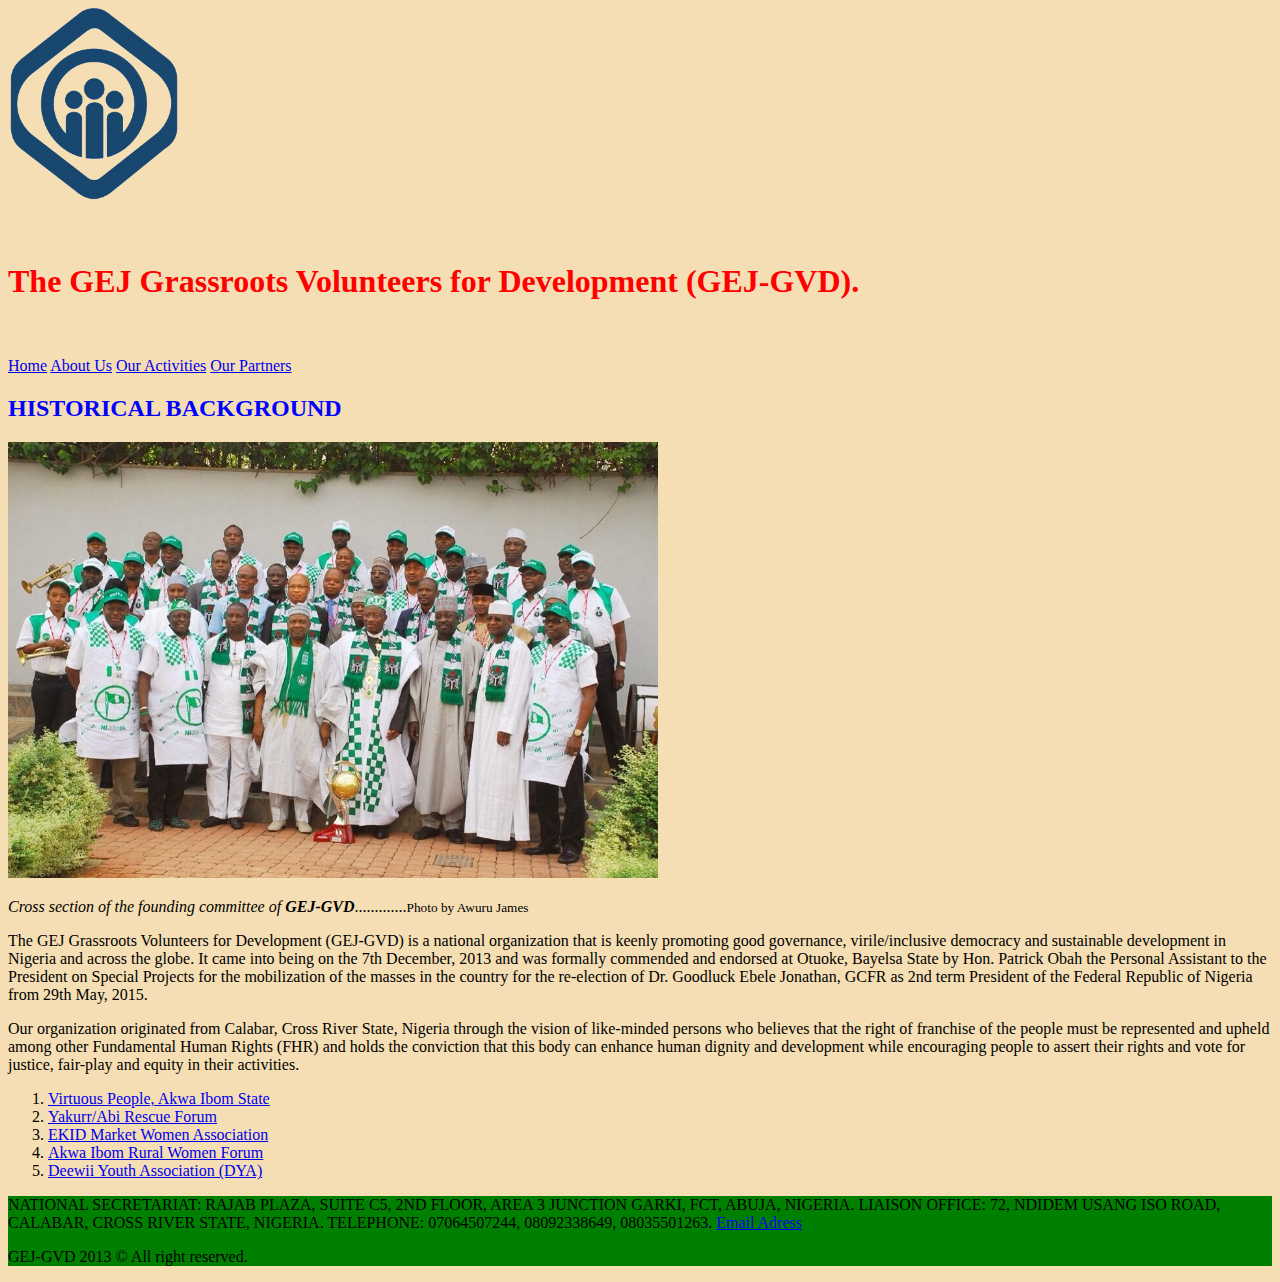
<file: index.html>
<!DOCTYPE html>
<html lang="en">
<head>
    <meta charset="UTF-8">
    <meta name="Author" content="GEJ-GVD">
    <meta name="Description" content="GEJ-GVD">
    <meta name="Viewport" content="Politics, Good governance, Human rights,">
    <meta name="viewport" content="width=device-width, initial-scale=1.0">
    <title>GEJ-GVD</title>
    <link rel="stylesheet" href="style.css">
</head>
<body>
    <header>
        <img width="170" src="images/Logo2.png" alt="">
        <h1><br>
            The GEJ Grassroots Volunteers for Development (GEJ-GVD). 
        </h1><br><br>
        <nav>
            <a href="index.html">Home</a>
            <a href="about.html">About Us</a>
            <a href="activities.html">Our Activities</a>
            <a href="partnership.html">Our Partners</a>
        </nav>
    </header>
    <section>
        <h2>
           HISTORICAL BACKGROUND 
        </h2>
        <img width="650" src="images/Commitee mem..jpg" alt="">
        <p>
            <i>Cross section of the founding committee of <b>GEJ-GVD</b></i>.............<small>Photo by Awuru James</small>
        </p>
        <p>
           The GEJ Grassroots Volunteers for Development (GEJ-GVD) is a national organization that is keenly promoting good governance, virile/inclusive democracy and sustainable development in Nigeria and across the globe. It came into being on the 7th December, 2013 and was formally commended and endorsed at Otuoke, Bayelsa State by Hon. Patrick Obah the Personal Assistant to the President on Special Projects for the mobilization of the masses in the country for the re-election of Dr. Goodluck Ebele Jonathan, GCFR as 2nd term President of the Federal Republic of Nigeria from 29th May, 2015.
        </p>

        <p>
           Our organization originated from Calabar, Cross River State, Nigeria through the vision of like-minded persons who believes that the right of franchise of the people must be represented and upheld among other Fundamental Human Rights (FHR) and holds the conviction that this body can enhance human dignity and development while encouraging people to assert their rights and vote for justice, fair-play and equity in their activities.
        </p>
             

    </section>


    <section>
        <nav>
            <ol><li><a href="#">Virtuous People, Akwa Ibom State</</li>
                <li><a href="#">Yakurr/Abi Rescue Forum</a></li>
                <li><a href="#">EKID Market Women Association</a></li>
                <li><a href="#">Akwa Ibom Rural Women Forum</a></li>
                <li><a href="#">Deewii Youth Association (DYA)</a></li>
            </ol>
        </nav>
    </section>

    

    <footer>
        <p>
          NATIONAL SECRETARIAT: RAJAB PLAZA, SUITE C5, 2ND FLOOR, AREA 3 JUNCTION GARKI, FCT, ABUJA, NIGERIA.
          LIAISON OFFICE: 72, NDIDEM USANG ISO ROAD, CALABAR, CROSS RIVER STATE, NIGERIA.
          TELEPHONE: 07064507244, 08092338649, 08035501263.
          <a href="mondayjamesawuru10@gmail.com"target="mondayjamesawuru10@gmail.com">Email Adress</a>
        </p>
        <P>
            GEJ-GVD 2013 &copy; All right reserved.
        </P>

    </footer>
</body>
</html>
</file>
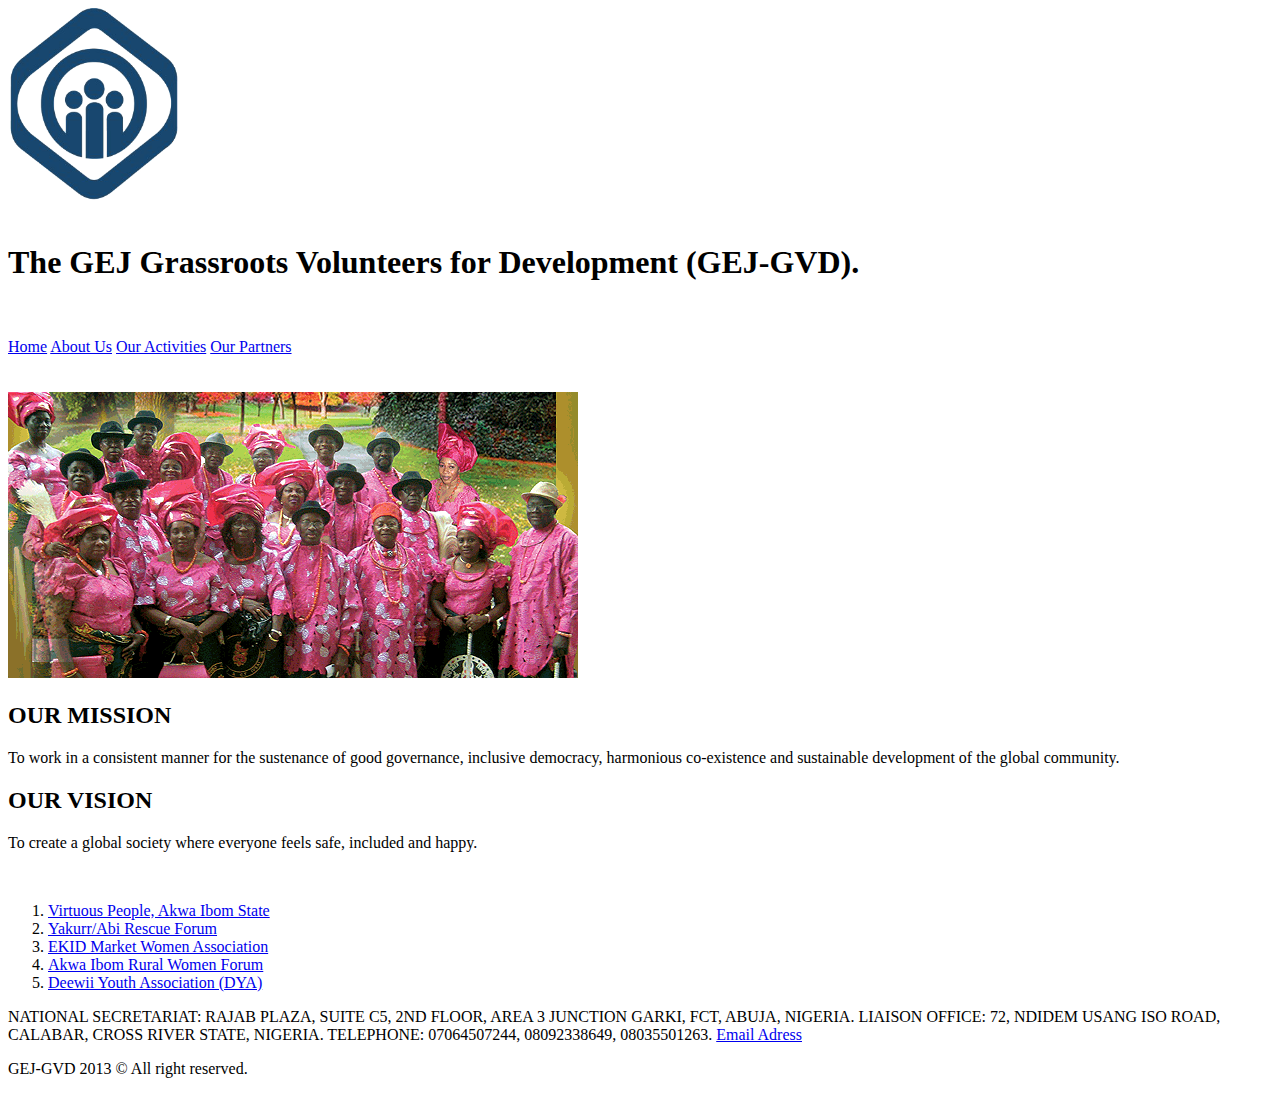
<file: About.html>
<!DOCTYPE html>
<html lang="en">
<head>
    <meta charset="UTF-8">
    <meta name "Author" content="GEJ-GVD">
    <meta name "Description" content="GEJ-GVD">
    <meta name "Viewport" content="Politics, Good governance, Human Righ">
    <meta name="viewport" content="width=device-width, initial-scale=1.0">
    <title>GEJ-GVD</title>
</head>
<body>
    <header>
        <img width="170" src="images/Logo2.png" alt=""><br><br>
        <h1>
            The GEJ Grassroots Volunteers for Development (GEJ-GVD). 
        </h1><br><br>
        <nav>
            <a href="index.html" target="_blank">Home</a>
            <a href="about.html" target="_blank">About Us</a>
            <a href="activities.html" target="_blank">Our Activities</a>
            <a href="partnership.html" target="_blank">Our Partners</a>
        </nav><br><br>
    </header>
    <section>
        
        <img src="images/People bayelsa.jpg" alt=" A cross section of the GEJ-GVD ELDERS">
              

        <h2>
            OUR MISSION
        </h2>
        <p>
           To work in a consistent manner for the sustenance of good governance, inclusive democracy, harmonious co-existence and sustainable development of the global community. 

        <H2>
           OUR VISION
        </H2>
        <P>
            To create a global society where everyone feels safe, included and happy.
        </P>
        <br>
        </section>

        <section>
            <nav>
                <ol><li><a href="#">Virtuous People, Akwa Ibom State</a></li>
                   <li><a href="#">Yakurr/Abi Rescue Forum</a></li>
                   <li><a href="#">EKID Market Women Association</a></li>
                   <li><a href="#">Akwa Ibom Rural Women Forum</a></li>
                   <li><a href="#">Deewii Youth Association (DYA)</a></li>
                </ol>
            </nav>
        </section>

    

    <footer>
        <p>
          NATIONAL SECRETARIAT: RAJAB PLAZA, SUITE C5, 2ND FLOOR, AREA 3 JUNCTION GARKI, FCT, ABUJA, NIGERIA.
          LIAISON OFFICE: 72, NDIDEM USANG ISO ROAD, CALABAR, CROSS RIVER STATE, NIGERIA.
          TELEPHONE: 07064507244, 08092338649, 08035501263.
          <a href="mondayjamesawuru10@gmail.com"target="mondayjamesawuru10@gmail.com">Email Adress</a>
        </p>
        <P>
            GEJ-GVD 2013 &copy; All right reserved.
        </P>

    </footer>
</body>
</html>
</file>
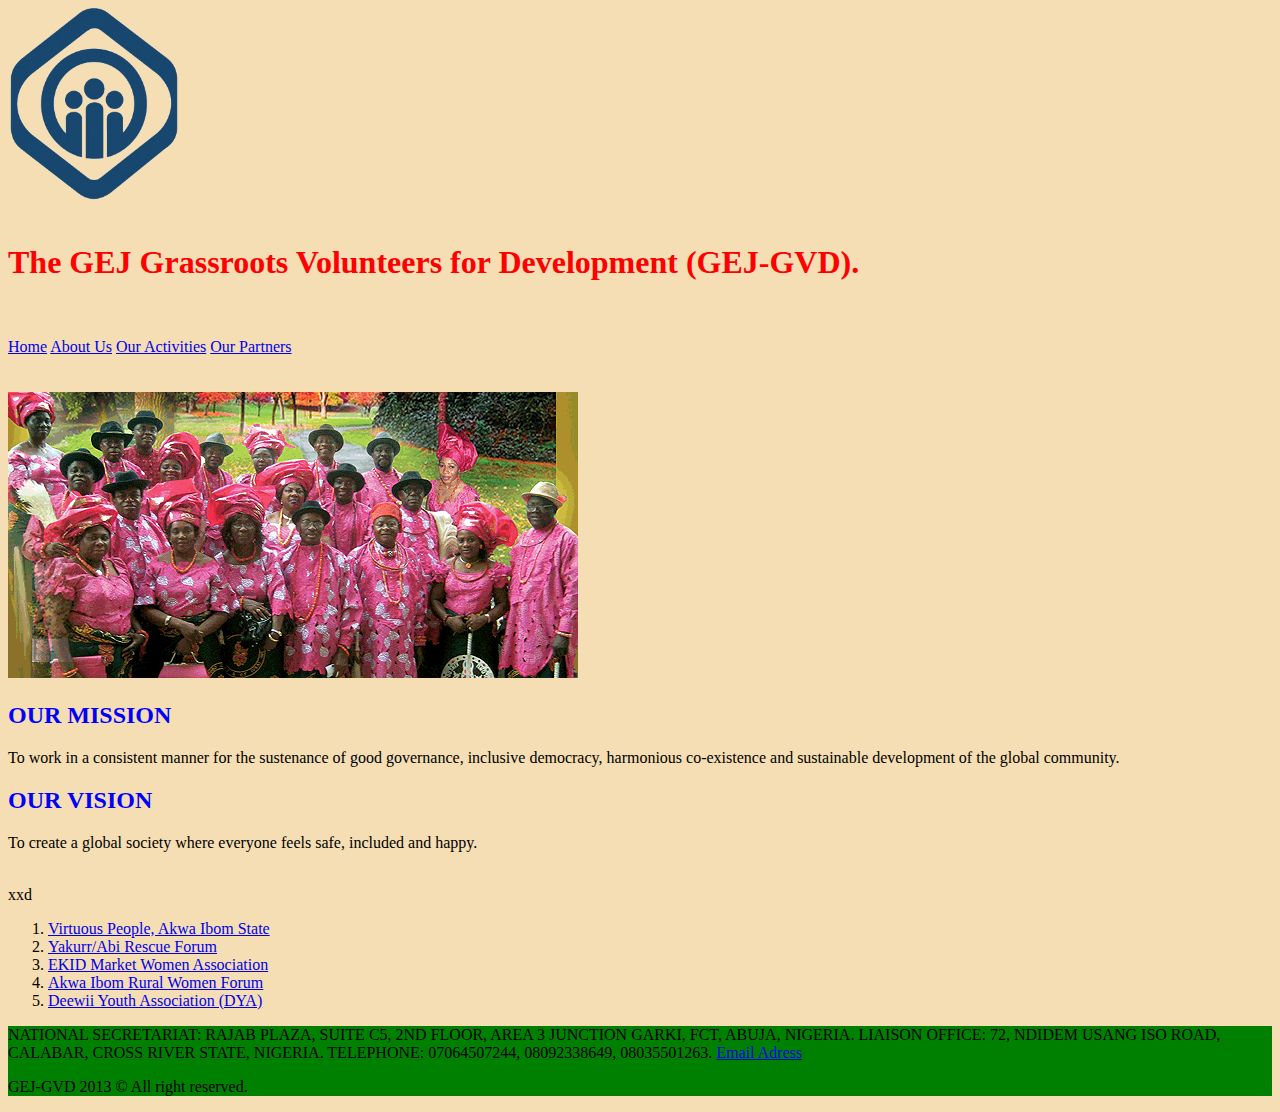
<file: about.html>
<!DOCTYPE html>
<html lang="en">
<head>
    <meta charset="UTF-8">
    <meta name "Author" content="GEJ-GVD">
    <meta name "Description" content="GEJ-GVD">
    <meta name "Viewport" content="Politics, Good governance, Human Righ">
    <meta name="viewport" content="width=device-width, initial-scale=1.0">
    <title>GEJ-GVD</title>
    <link rel="stylesheet" href="">
    <link rel="stylesheet" href="style.css">
</head>
<body>
    <header>
        <img width="170" src="images/Logo2.png" alt=""><br><br>
        <h1>
            The GEJ Grassroots Volunteers for Development (GEJ-GVD). 
        </h1><br><br>
        <nav>
            <a href="index.html">Home</a>
            <a href="about.html">About Us</a>
            <a href="activities.html">Our Activities</a>
            <a href="partnership.html">Our Partners</a>
        </nav><br><br>
    </header>
    <section>
        
        <img src="images/People bayelsa.jpg" alt=" A cross section of the GEJ-GVD ELDERS">
              

        <h2>
            OUR MISSION
        </h2>
        <p>
           To work in a consistent manner for the sustenance of good governance, inclusive democracy, harmonious co-existence and sustainable development of the global community. 

        <H2>
           OUR VISION
        </H2>
        <P>
            To create a global society where everyone feels safe, included and happy.
        </P>
        <br>
        </section>xxd
        </section>

        <section>
            <nav>
                <ol><li><a href="#">Virtuous People, Akwa Ibom State</a></li>
                   <li><a href="#">Yakurr/Abi Rescue Forum</a></li>
                   <li><a href="#">EKID Market Women Association</a></li>
                   <li><a href="#">Akwa Ibom Rural Women Forum</a></li>
                   <li><a href="#">Deewii Youth Association (DYA)</a></li>
                </ol>
            </nav>
        </section>

    

    <footer>
        <p>
          NATIONAL SECRETARIAT: RAJAB PLAZA, SUITE C5, 2ND FLOOR, AREA 3 JUNCTION GARKI, FCT, ABUJA, NIGERIA.
          LIAISON OFFICE: 72, NDIDEM USANG ISO ROAD, CALABAR, CROSS RIVER STATE, NIGERIA.
          TELEPHONE: 07064507244, 08092338649, 08035501263.
          <a href="mondayjamesawuru10@gmail.com"target="mondayjamesawuru10@gmail.com">Email Adress</a>
        </p>
        <P>
            GEJ-GVD 2013 &copy; All right reserved.
        </P>

    </footer>
</body>
</html>
</file>
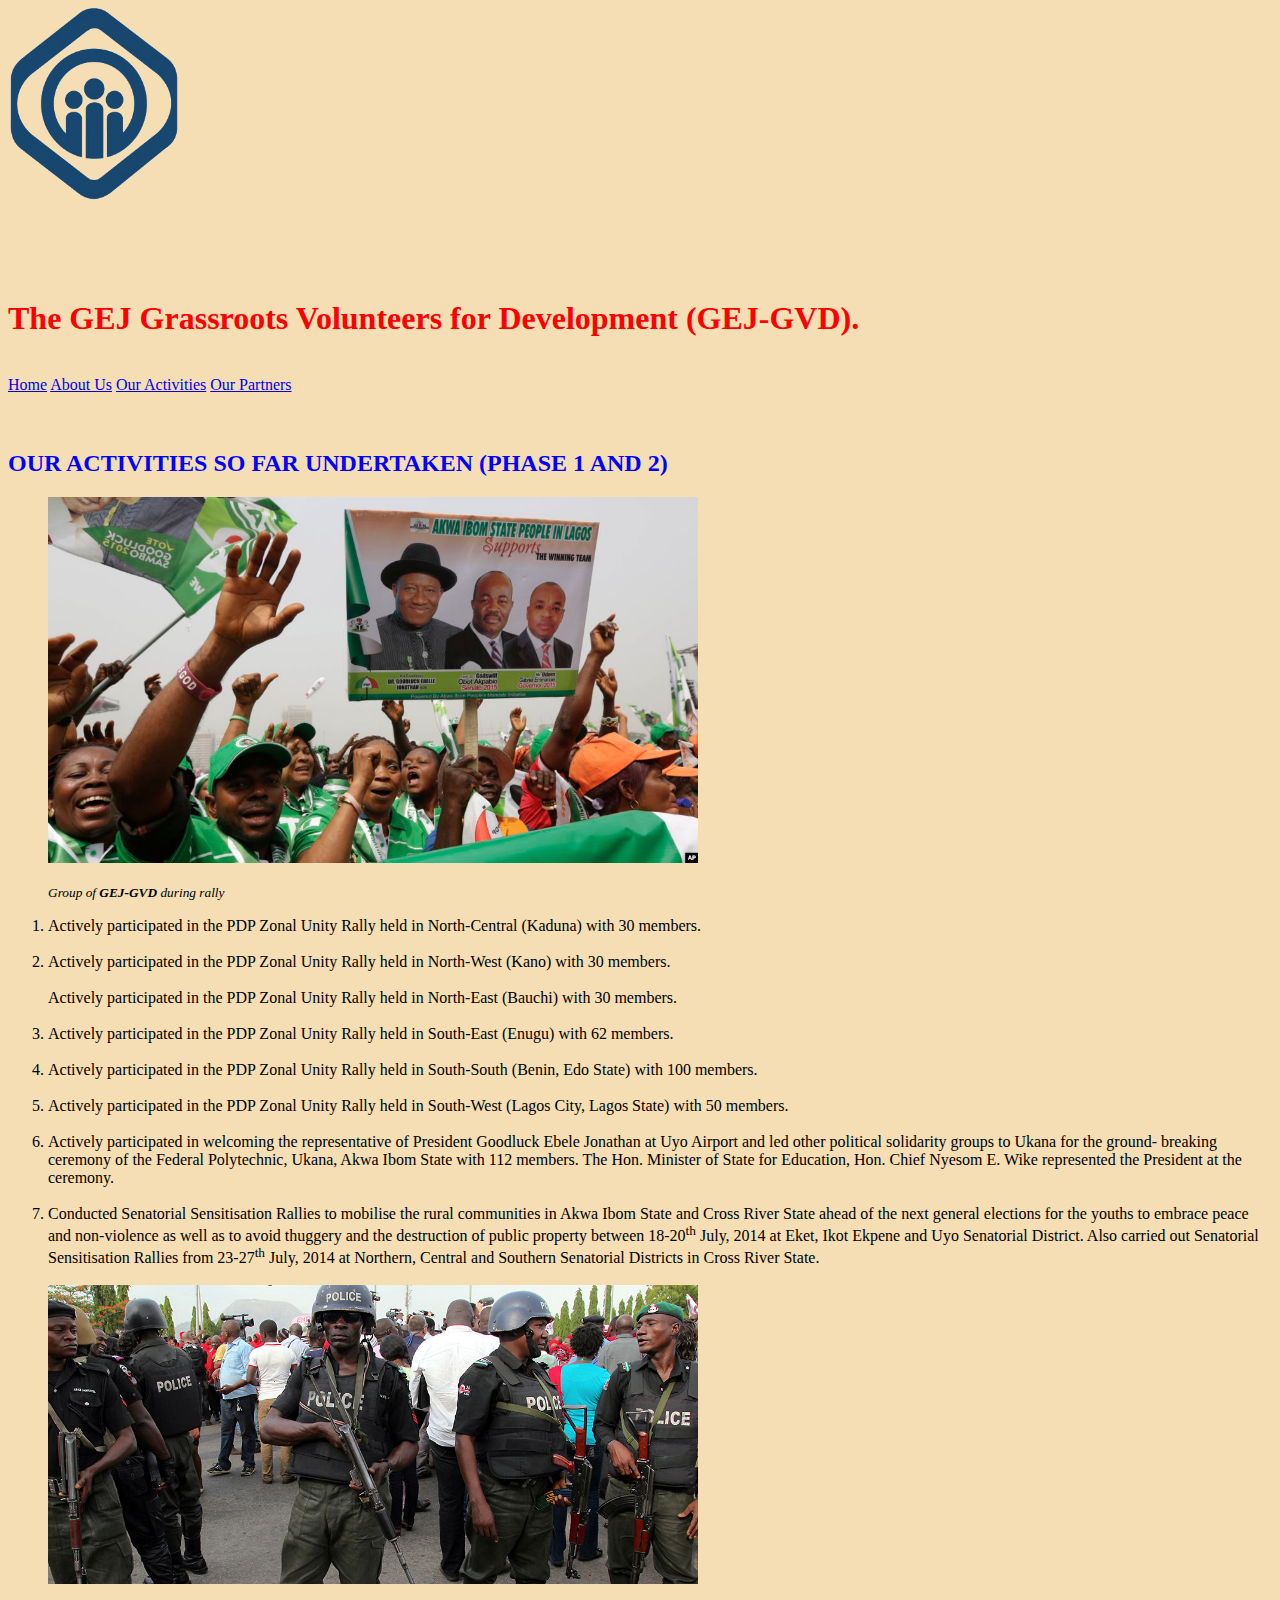
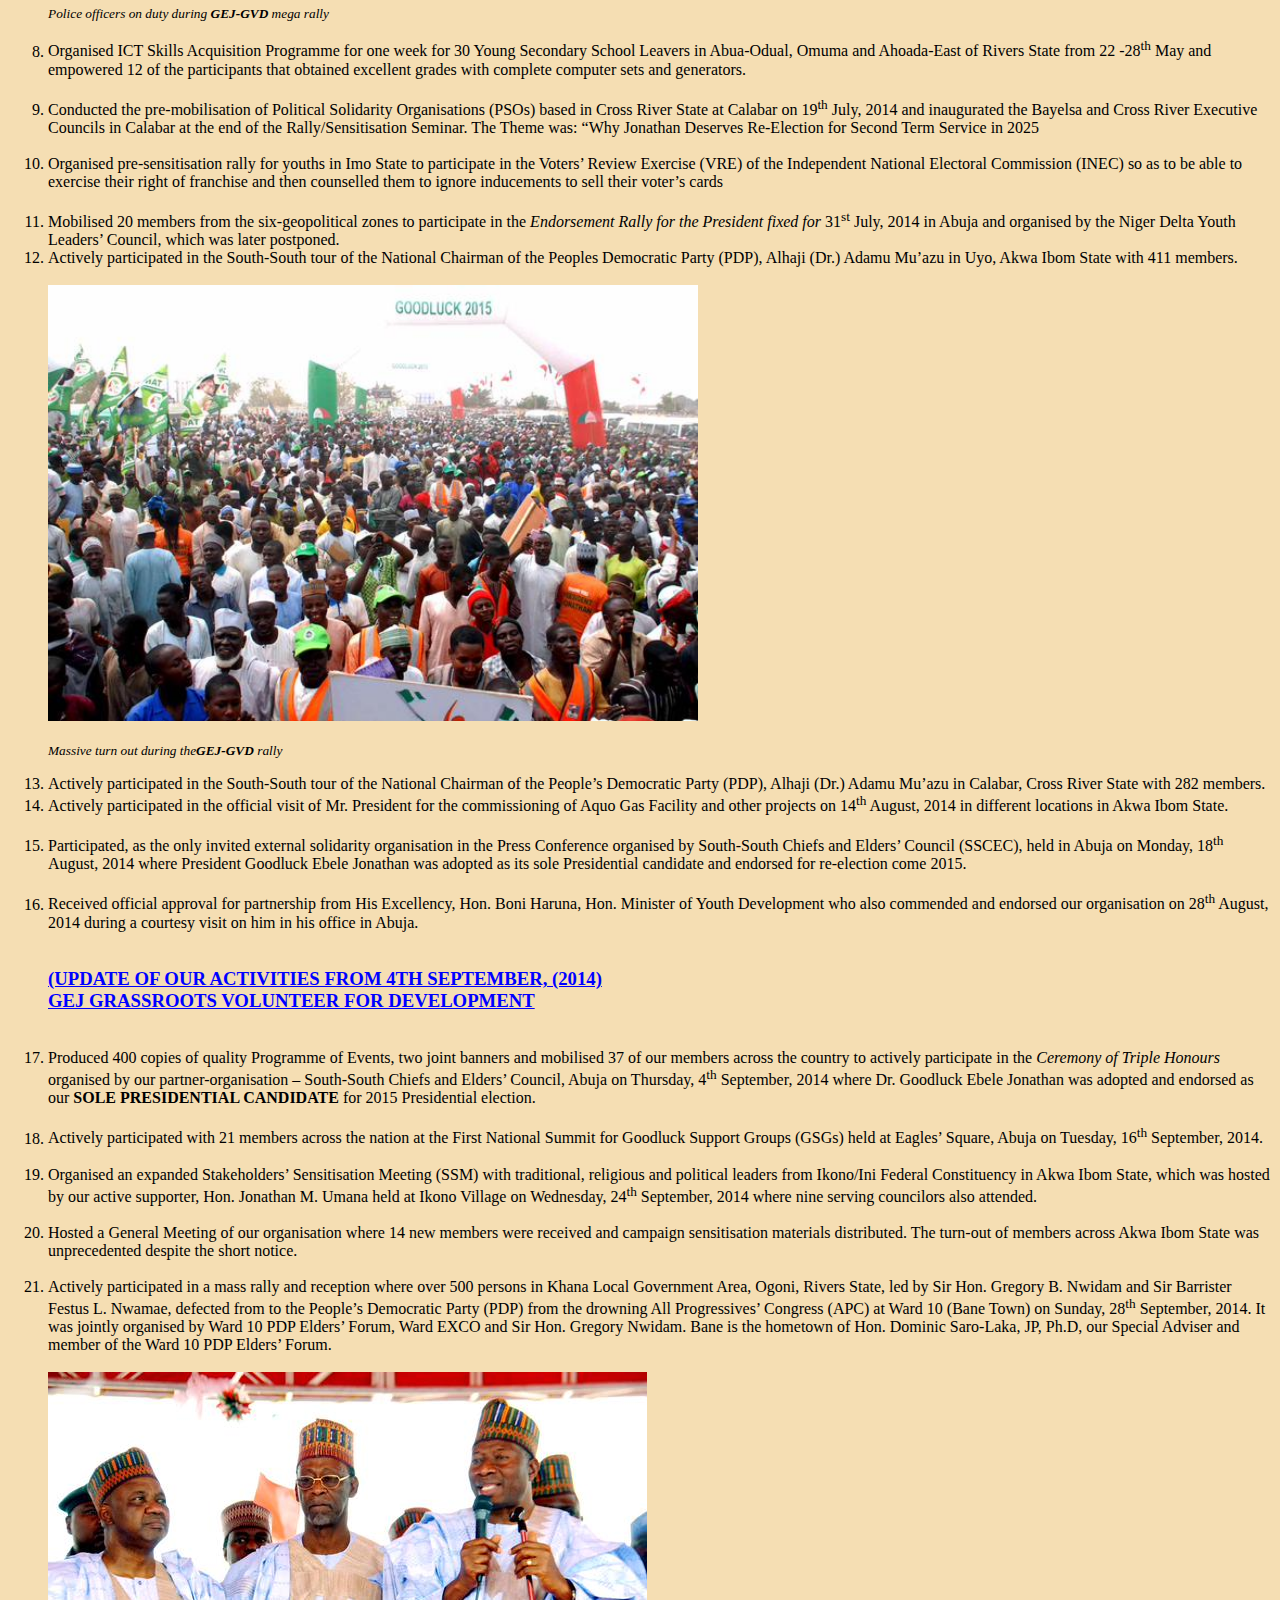
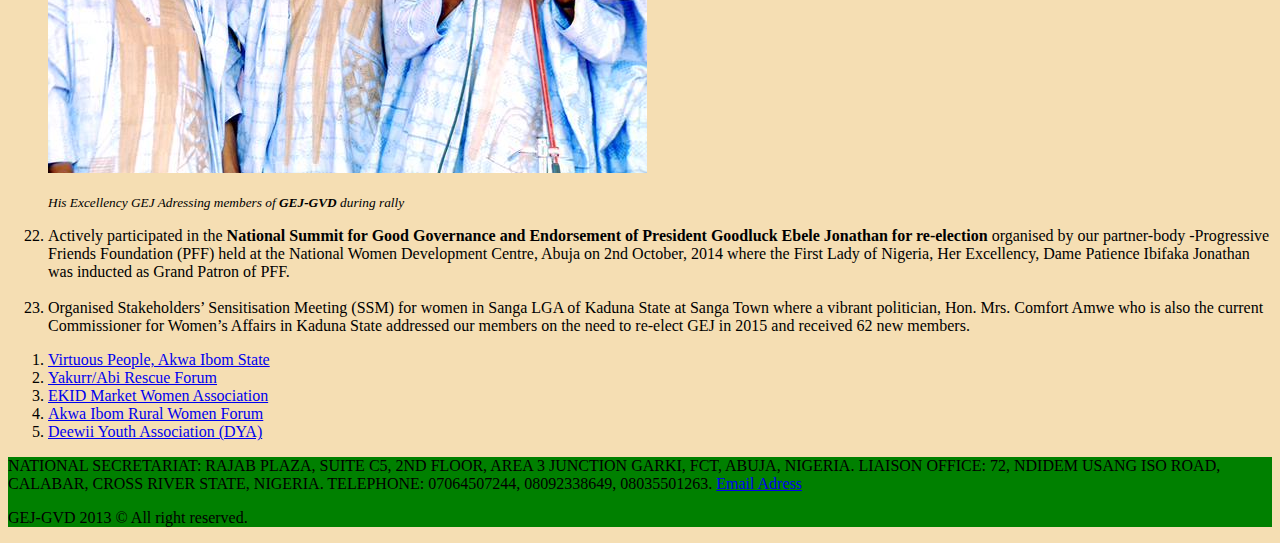
<file: activities.html>
<!DOCTYPE html>
<html lang="en">
<head>
    <meta charset="UTF-8">
    <meta name "Author" content="GEJ-GVD">
    <meta name "Description" content="GEJ-GVD">
    <meta name "Viewport" content="Politics, Good governance, Human Righ">
    <meta name="viewport" content="width=device-width, initial-scale=1.0">
    <title>GEJ-GVD</title>
    <link rel="stylesheet" href="style.css">
</head>
<body>
    <header>
        <img width="170" src="images/Logo2.png" alt="Logo of GEJ-GVD">
        <h1><br><br>
            The GEJ Grassroots Volunteers for Development (GEJ-GVD). 
        </h1><br>
        <nav>
            <a href="index.html">Home</a>
            <a href="about.html">About Us</a>
            <a href="activities.html">Our Activities</a>
            <a href="partnership.html">Our Partners</a>

        </nav><br><br>

        <section>
            <h2>
                OUR ACTIVITIES SO FAR UNDERTAKEN (PHASE 1 AND 2)
            </h2>
            <p>
                <Ol>
                
        <img width="650" src="images/Group1.jpg" alt="Goodluck Jonathan photo during rally">
        <p><i><small>Group of <b>GEJ-GVD</b> during rally</small></i></p>        
                    <li>  Actively participated in the PDP Zonal Unity Rally held in North-Central (Kaduna) with 30 members.</li><br/>
                    <li>Actively participated in the PDP Zonal Unity Rally held in North-West (Kano) with 30 members.<br/><br/>
                      Actively participated in the PDP Zonal Unity Rally held in North-East (Bauchi) with 30 members.</li><br/>
                    <li> Actively participated in the PDP Zonal Unity Rally held in     South-East (Enugu) with 62 members.</li> <br/>
                    <li>    Actively participated in the PDP Zonal Unity Rally held in South-South (Benin, Edo State) with 100 members.</li><br/>
                    <li>    Actively participated in the PDP Zonal Unity Rally held in South-West (Lagos City, Lagos State) with 50 members.</li><br/>
                    <li>    Actively participated in welcoming the representative of President Goodluck Ebele Jonathan at Uyo Airport and led other political solidarity groups to Ukana for the ground- breaking ceremony of the Federal Polytechnic, Ukana, Akwa Ibom State with 112 members. The Hon. Minister of State for Education, Hon. Chief Nyesom E. Wike represented the President at the ceremony.</li><br/>
                    <li>    Conducted Senatorial Sensitisation Rallies to mobilise the rural communities in Akwa Ibom State and Cross River State ahead of the next general elections for the youths to embrace peace and non-violence as well as to avoid thuggery and the destruction of public property between 18-20<sup>th</sup> July, 2014 at Eket, Ikot Ekpene and Uyo Senatorial District. Also carried out Senatorial Sensitisation Rallies from 23-27<sup>th</sup> July, 2014 at Northern, Central and Southern Senatorial Districts in Cross River State.</li><br/>
        <img width="650" src="images/Security-Nigeria-Police.jpg" alt="">
        <p><i><small>Police officers on duty during <b>GEJ-GVD</b> mega rally</small></i></p>        

                    <li>    Organised ICT Skills Acquisition Programme for one week for 30 Young Secondary School Leavers in Abua-Odual, Omuma and Ahoada-East of Rivers State from 22 -28<sup>th</sup> May and empowered 12 of the participants that obtained excellent grades with complete computer sets and generators.</li><br/>
                    <li>    Conducted the pre-mobilisation of Political Solidarity Organisations (PSOs) based in  Cross River State at Calabar  on 19<sup>th</sup> July, 2014 and inaugurated the Bayelsa and Cross River Executive Councils in Calabar at the end of the Rally/Sensitisation Seminar. The Theme was: “Why Jonathan Deserves Re-Election for Second Term Service in 2025</li><br/>
                    <li>    Organised pre-sensitisation rally for youths in Imo State to participate in the Voters’ Review Exercise (VRE) of the Independent National Electoral Commission (INEC) so as to be able to exercise their right of franchise and then counselled them to ignore inducements to sell their voter’s cards </li><br/>
                    <li>    Mobilised 20 members from the six-geopolitical zones to participate in the <i>Endorsement Rally for the President fixed for</i> 31<sup>st</sup> July, 2014 in Abuja and organised by the Niger Delta Youth Leaders’ Council, which was later postponed.</li>
                    <li>    Actively participated in the South-South tour of the National Chairman of the Peoples Democratic Party (PDP), Alhaji (Dr.) Adamu Mu’azu in Uyo, Akwa Ibom State with 411 members.</li><br/>
        <img width="650"src="images/Group2.jpg" alt="Photo of massive turn out of crowed">
        <p><i><small>Massive turn out during the<b>GEJ-GVD</b> rally</small></i></p>        

                    <li>    Actively participated in the South-South tour of the National Chairman of the People’s Democratic Party (PDP), Alhaji (Dr.) Adamu Mu’azu in Calabar, Cross River State with 282 members.</li>
                    <li>    Actively participated in the official visit of Mr. President for the commissioning of Aquo Gas Facility and other projects on 14<sup>th</sup> August, 2014 in different locations in Akwa Ibom State.</li><br/>
                    <li>    Participated, <i></i>as the only invited external solidarity organisation</i> in the Press Conference organised by South-South Chiefs and Elders’ Council (SSCEC), held in Abuja on Monday, 18<sup>th</sup> August, 2014 where President Goodluck Ebele Jonathan was adopted as its sole Presidential candidate and endorsed for re-election come 2015.</li><br/>
                    <li>    Received official approval for partnership from His Excellency, Hon. Boni Haruna, Hon. Minister of Youth Development who also commended and endorsed our organisation on 28<sup>th</sup> August, 2014 during a courtesy visit on him in his office in Abuja.</li><br/>
    
                        <h3>
                            <u>(UPDATE OF OUR ACTIVITIES FROM 4TH SEPTEMBER, (2014)</u><br/>
                            <U>GEJ GRASSROOTS VOLUNTEER FOR DEVELOPMENT</U>
                        </h3><br>
                    <li>    Produced 400 copies of quality Programme of Events, two joint banners and mobilised 37 of our members across the country to actively participate in the <I>Ceremony of Triple Honours</I> organised by our partner-organisation – South-South Chiefs and Elders’ Council, Abuja on Thursday, 4<sup>th</sup> September, 2014 where Dr. Goodluck Ebele Jonathan was adopted and endorsed as our <b>SOLE PRESIDENTIAL CANDIDATE</b> for 2015 Presidential election.</li><br/>
                    <li>    Actively participated with 21 members across the nation at the First National Summit for Goodluck Support Groups (GSGs) held at Eagles’ Square, Abuja on Tuesday, 16<sup>th</sup> September, 2014.</li><br/>
                    <li>    Organised an expanded Stakeholders’ Sensitisation Meeting (SSM) with traditional, religious and political leaders from Ikono/Ini Federal Constituency in Akwa Ibom State, which was hosted by our active supporter, Hon. Jonathan M. Umana held at Ikono Village on Wednesday, 24<sup>th</sup> September, 2014 where nine serving councilors also attended.</li><br/>
                    <li>    Hosted a General Meeting of our organisation where 14 new members were received and campaign sensitisation materials distributed. The turn-out of members across Akwa Ibom State was unprecedented despite the short notice.</li><br/>
                    <li>    Actively participated in a mass rally and reception where over 500 persons in Khana Local Government Area, Ogoni, Rivers State, led by Sir Hon. Gregory B. Nwidam and Sir Barrister Festus L. Nwamae, defected from to the People’s Democratic Party (PDP) from the drowning All Progressives’ Congress (APC) at Ward 10 (Bane Town) on Sunday, 28<sup>th</sup> September, 2014. It was jointly organised by Ward 10 PDP Elders’ Forum, Ward EXCO and Sir Hon. Gregory Nwidam. Bane is the hometown of Hon. Dominic Saro-Laka, JP, Ph.D, our Special Adviser and member of the Ward 10 PDP Elders’ Forum.</li><br/>
        <img src="images/Group3.jpg" alt="His Excellency GEJ Adressing members">
        <p><i><small>His Excellency GEJ Adressing members of <b>GEJ-GVD</b> during rally</small></i></p>        

                    <li>    Actively participated in the <b>National Summit for Good Governance and Endorsement of President Goodluck Ebele Jonathan for re-election</b> organised by our partner-body  -Progressive Friends Foundation (PFF) held at the National Women Development Centre, Abuja on 2nd October, 2014 where the First Lady of Nigeria, Her Excellency, Dame Patience Ibifaka Jonathan was inducted as Grand Patron of PFF.</li><br/>
                    <li>    Organised Stakeholders’ Sensitisation Meeting (SSM) for women in Sanga LGA of Kaduna State at Sanga Town where a vibrant politician, Hon. Mrs. Comfort Amwe who is also the current Commissioner for Women’s Affairs in Kaduna State addressed our members on the need to re-elect GEJ in 2015 and received 62 new members.</li>
    
    
    
    
                    </li>
                </Ol>

            </p>
             

        </section>

        <section>
            <nav>
                <ol><li><a href="#">Virtuous People, Akwa Ibom State</a></li>
                   <li><a href="#">Yakurr/Abi Rescue Forum</a></li>
                   <li><a href="#">EKID Market Women Association</a></li>
                   <li><a href="#">Akwa Ibom Rural Women Forum</a></li>
                   <li><a href="#">Deewii Youth Association (DYA)</a></li>
                </ol>
            </nav>
        </section>

    </header>

    <footer>
        <p>
          NATIONAL SECRETARIAT: RAJAB PLAZA, SUITE C5, 2ND FLOOR, AREA 3 JUNCTION GARKI, FCT, ABUJA, NIGERIA.
          LIAISON OFFICE: 72, NDIDEM USANG ISO ROAD, CALABAR, CROSS RIVER STATE, NIGERIA.
          TELEPHONE: 07064507244, 08092338649, 08035501263.
          <a href="mondayjamesawuru10@gmail.com"target="mondayjamesawuru10@gmail.com">Email Adress</a>
        </p>
        
        <P>
            GEJ-GVD 2013 &copy; All right reserved.
        </P>
        

    </footer>
</body>
</html>
</file>
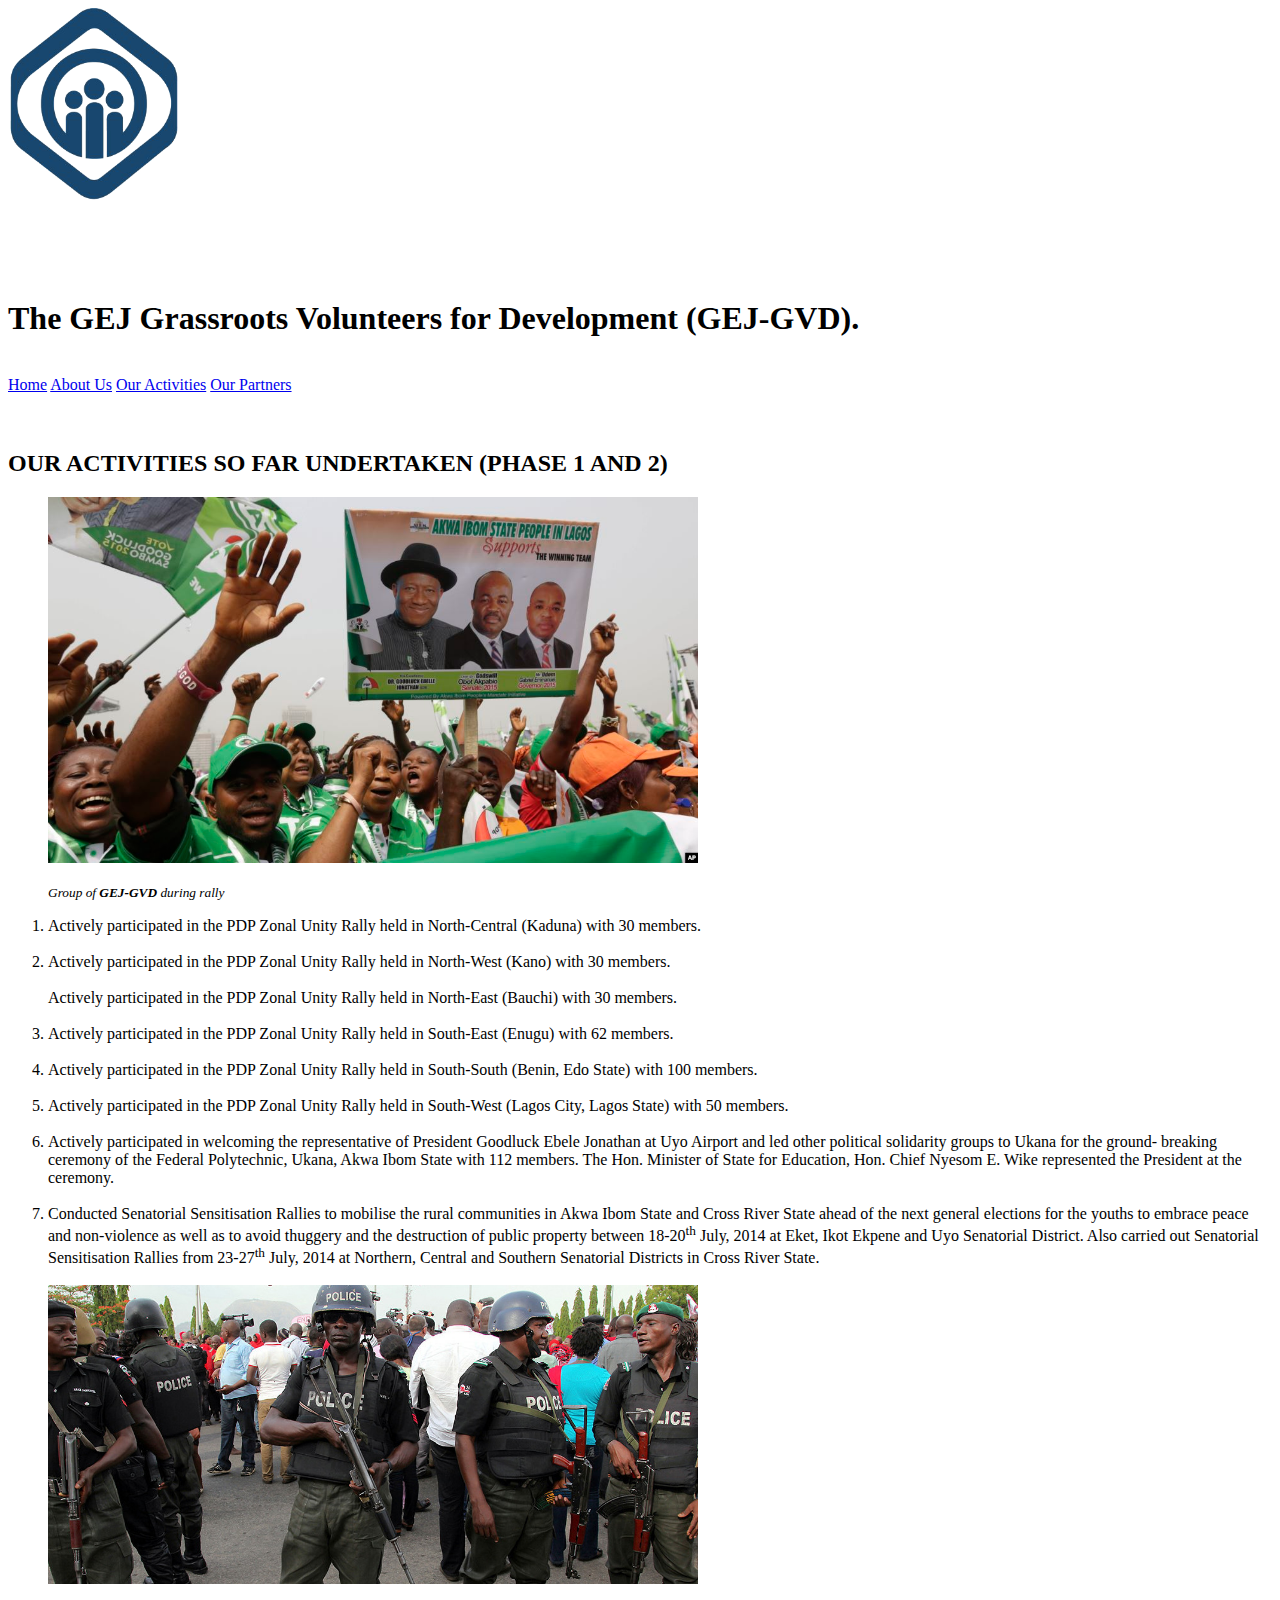
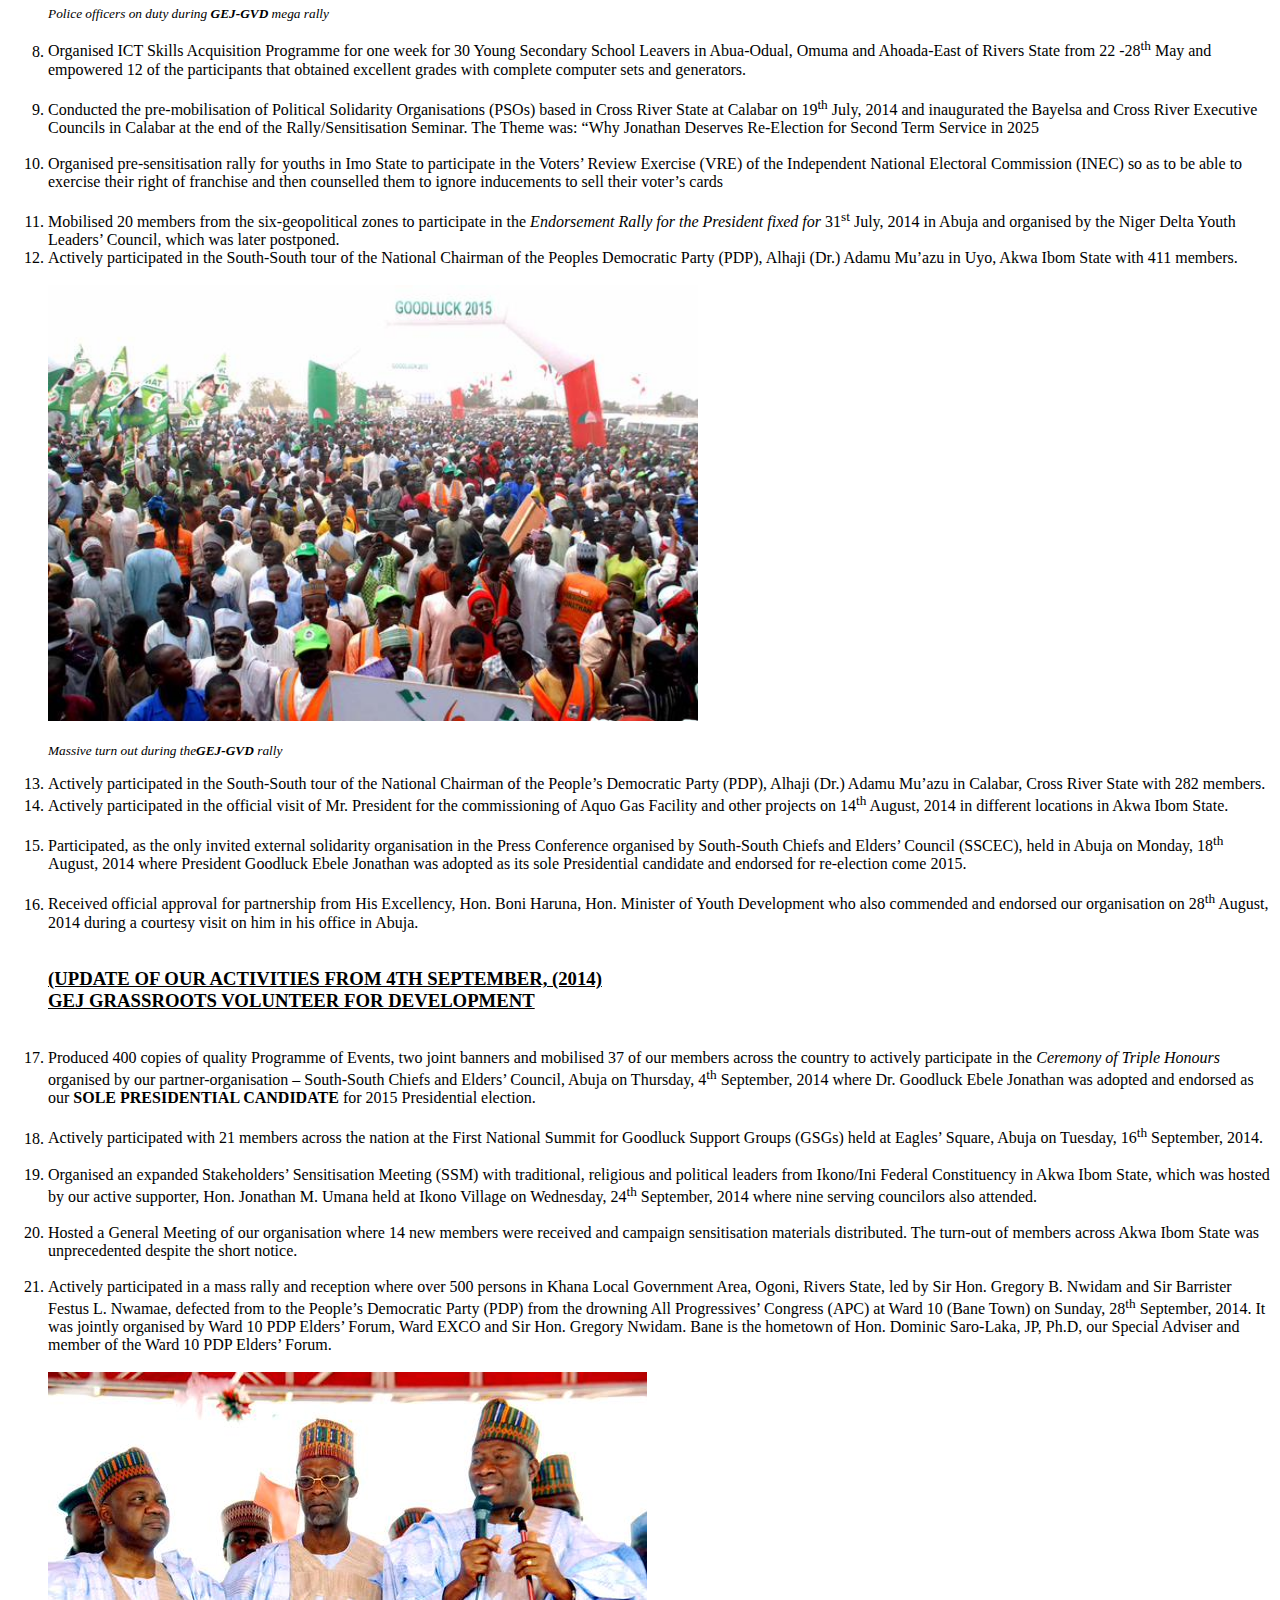
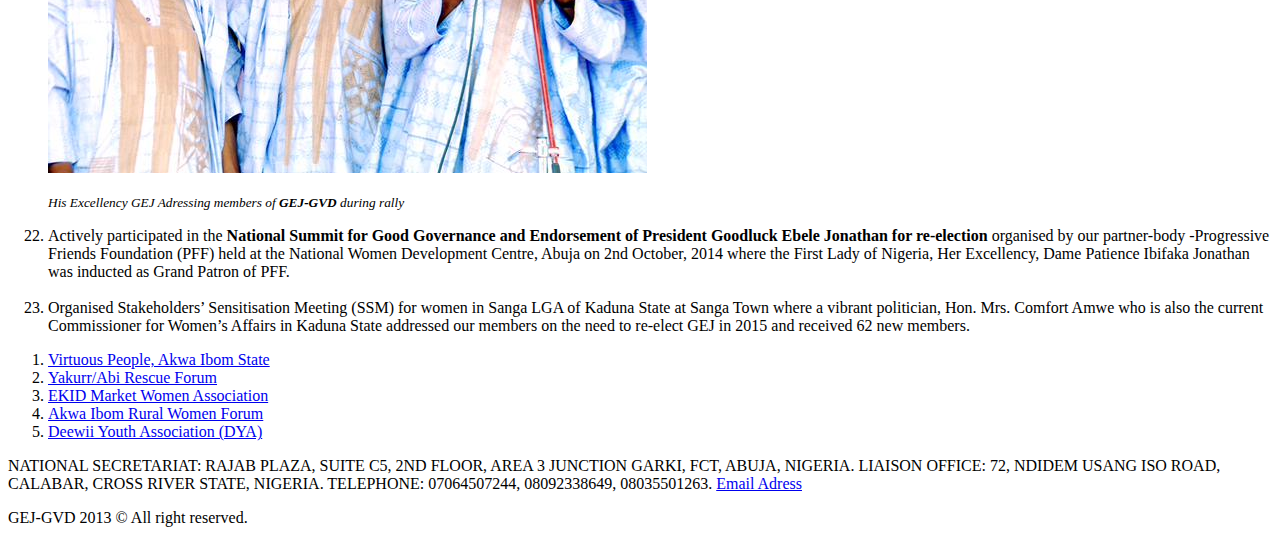
<file: Activities.html>
<!DOCTYPE html>
<html lang="en">
<head>
    <meta charset="UTF-8">
    <meta name "Author" content="GEJ-GVD">
    <meta name "Description" content="GEJ-GVD">
    <meta name "Viewport" content="Politics, Good governance, Human Righ">
    <meta name="viewport" content="width=device-width, initial-scale=1.0">
    <title>GEJ-GVD</title>
</head>
<body>
    <header>
        <img width="170" src="images/Logo2.png" alt="Logo of GEJ-GVD">
        <h1><br><br>
            The GEJ Grassroots Volunteers for Development (GEJ-GVD). 
        </h1><br>
        <nav>
            <a href="index.html" target="_blank">Home</a>
            <a href="about.html" target="_blank">About Us</a>
            <a href="activities.html" target="_blank">Our Activities</a>
            <a href="partnership.html" target="_blank">Our Partners</a>

        </nav><br><br>

        <section>
            <h2>
                OUR ACTIVITIES SO FAR UNDERTAKEN (PHASE 1 AND 2)
            </h2>
            <p>
                <Ol>
                
        <img width="650" src="images/Group1.jpg" alt="Goodluck Jonathan photo during rally">
        <p><i><small>Group of <b>GEJ-GVD</b> during rally</small></i></p>        
                    <li>  Actively participated in the PDP Zonal Unity Rally held in North-Central (Kaduna) with 30 members.</li><br/>
                    <li>Actively participated in the PDP Zonal Unity Rally held in North-West (Kano) with 30 members.<br/><br/>
                      Actively participated in the PDP Zonal Unity Rally held in North-East (Bauchi) with 30 members.</li><br/>
                    <li> Actively participated in the PDP Zonal Unity Rally held in     South-East (Enugu) with 62 members.</li> <br/>
                    <li>    Actively participated in the PDP Zonal Unity Rally held in South-South (Benin, Edo State) with 100 members.</li><br/>
                    <li>    Actively participated in the PDP Zonal Unity Rally held in South-West (Lagos City, Lagos State) with 50 members.</li><br/>
                    <li>    Actively participated in welcoming the representative of President Goodluck Ebele Jonathan at Uyo Airport and led other political solidarity groups to Ukana for the ground- breaking ceremony of the Federal Polytechnic, Ukana, Akwa Ibom State with 112 members. The Hon. Minister of State for Education, Hon. Chief Nyesom E. Wike represented the President at the ceremony.</li><br/>
                    <li>    Conducted Senatorial Sensitisation Rallies to mobilise the rural communities in Akwa Ibom State and Cross River State ahead of the next general elections for the youths to embrace peace and non-violence as well as to avoid thuggery and the destruction of public property between 18-20<sup>th</sup> July, 2014 at Eket, Ikot Ekpene and Uyo Senatorial District. Also carried out Senatorial Sensitisation Rallies from 23-27<sup>th</sup> July, 2014 at Northern, Central and Southern Senatorial Districts in Cross River State.</li><br/>
        <img width="650" src="images/Security-Nigeria-Police.jpg" alt="">
        <p><i><small>Police officers on duty during <b>GEJ-GVD</b> mega rally</small></i></p>        

                    <li>    Organised ICT Skills Acquisition Programme for one week for 30 Young Secondary School Leavers in Abua-Odual, Omuma and Ahoada-East of Rivers State from 22 -28<sup>th</sup> May and empowered 12 of the participants that obtained excellent grades with complete computer sets and generators.</li><br/>
                    <li>    Conducted the pre-mobilisation of Political Solidarity Organisations (PSOs) based in  Cross River State at Calabar  on 19<sup>th</sup> July, 2014 and inaugurated the Bayelsa and Cross River Executive Councils in Calabar at the end of the Rally/Sensitisation Seminar. The Theme was: “Why Jonathan Deserves Re-Election for Second Term Service in 2025</li><br/>
                    <li>    Organised pre-sensitisation rally for youths in Imo State to participate in the Voters’ Review Exercise (VRE) of the Independent National Electoral Commission (INEC) so as to be able to exercise their right of franchise and then counselled them to ignore inducements to sell their voter’s cards </li><br/>
                    <li>    Mobilised 20 members from the six-geopolitical zones to participate in the <i>Endorsement Rally for the President fixed for</i> 31<sup>st</sup> July, 2014 in Abuja and organised by the Niger Delta Youth Leaders’ Council, which was later postponed.</li>
                    <li>    Actively participated in the South-South tour of the National Chairman of the Peoples Democratic Party (PDP), Alhaji (Dr.) Adamu Mu’azu in Uyo, Akwa Ibom State with 411 members.</li><br/>
        <img width="650"src="images/Group2.jpg" alt="Photo of massive turn out of crowed">
        <p><i><small>Massive turn out during the<b>GEJ-GVD</b> rally</small></i></p>        

                    <li>    Actively participated in the South-South tour of the National Chairman of the People’s Democratic Party (PDP), Alhaji (Dr.) Adamu Mu’azu in Calabar, Cross River State with 282 members.</li>
                    <li>    Actively participated in the official visit of Mr. President for the commissioning of Aquo Gas Facility and other projects on 14<sup>th</sup> August, 2014 in different locations in Akwa Ibom State.</li><br/>
                    <li>    Participated, <i></i>as the only invited external solidarity organisation</i> in the Press Conference organised by South-South Chiefs and Elders’ Council (SSCEC), held in Abuja on Monday, 18<sup>th</sup> August, 2014 where President Goodluck Ebele Jonathan was adopted as its sole Presidential candidate and endorsed for re-election come 2015.</li><br/>
                    <li>    Received official approval for partnership from His Excellency, Hon. Boni Haruna, Hon. Minister of Youth Development who also commended and endorsed our organisation on 28<sup>th</sup> August, 2014 during a courtesy visit on him in his office in Abuja.</li><br/>
    
                        <h3>
                            <u>(UPDATE OF OUR ACTIVITIES FROM 4TH SEPTEMBER, (2014)</u><br/>
                            <U>GEJ GRASSROOTS VOLUNTEER FOR DEVELOPMENT</U>
                        </h3><br>
                    <li>    Produced 400 copies of quality Programme of Events, two joint banners and mobilised 37 of our members across the country to actively participate in the <I>Ceremony of Triple Honours</I> organised by our partner-organisation – South-South Chiefs and Elders’ Council, Abuja on Thursday, 4<sup>th</sup> September, 2014 where Dr. Goodluck Ebele Jonathan was adopted and endorsed as our <b>SOLE PRESIDENTIAL CANDIDATE</b> for 2015 Presidential election.</li><br/>
                    <li>    Actively participated with 21 members across the nation at the First National Summit for Goodluck Support Groups (GSGs) held at Eagles’ Square, Abuja on Tuesday, 16<sup>th</sup> September, 2014.</li><br/>
                    <li>    Organised an expanded Stakeholders’ Sensitisation Meeting (SSM) with traditional, religious and political leaders from Ikono/Ini Federal Constituency in Akwa Ibom State, which was hosted by our active supporter, Hon. Jonathan M. Umana held at Ikono Village on Wednesday, 24<sup>th</sup> September, 2014 where nine serving councilors also attended.</li><br/>
                    <li>    Hosted a General Meeting of our organisation where 14 new members were received and campaign sensitisation materials distributed. The turn-out of members across Akwa Ibom State was unprecedented despite the short notice.</li><br/>
                    <li>    Actively participated in a mass rally and reception where over 500 persons in Khana Local Government Area, Ogoni, Rivers State, led by Sir Hon. Gregory B. Nwidam and Sir Barrister Festus L. Nwamae, defected from to the People’s Democratic Party (PDP) from the drowning All Progressives’ Congress (APC) at Ward 10 (Bane Town) on Sunday, 28<sup>th</sup> September, 2014. It was jointly organised by Ward 10 PDP Elders’ Forum, Ward EXCO and Sir Hon. Gregory Nwidam. Bane is the hometown of Hon. Dominic Saro-Laka, JP, Ph.D, our Special Adviser and member of the Ward 10 PDP Elders’ Forum.</li><br/>
        <img src="images/Group3.jpg" alt="His Excellency GEJ Adressing members">
        <p><i><small>His Excellency GEJ Adressing members of <b>GEJ-GVD</b> during rally</small></i></p>        

                    <li>    Actively participated in the <b>National Summit for Good Governance and Endorsement of President Goodluck Ebele Jonathan for re-election</b> organised by our partner-body  -Progressive Friends Foundation (PFF) held at the National Women Development Centre, Abuja on 2nd October, 2014 where the First Lady of Nigeria, Her Excellency, Dame Patience Ibifaka Jonathan was inducted as Grand Patron of PFF.</li><br/>
                    <li>    Organised Stakeholders’ Sensitisation Meeting (SSM) for women in Sanga LGA of Kaduna State at Sanga Town where a vibrant politician, Hon. Mrs. Comfort Amwe who is also the current Commissioner for Women’s Affairs in Kaduna State addressed our members on the need to re-elect GEJ in 2015 and received 62 new members.</li>
    
    
    
    
                    </li>
                </Ol>

            </p>
             

        </section>

        <section>
            <nav>
                <ol><li><a href="#">Virtuous People, Akwa Ibom State</a></li>
                   <li><a href="#">Yakurr/Abi Rescue Forum</a></li>
                   <li><a href="#">EKID Market Women Association</a></li>
                   <li><a href="#">Akwa Ibom Rural Women Forum</a></li>
                   <li><a href="#">Deewii Youth Association (DYA)</a></li>
                </ol>
            </nav>
        </section>

    </header>

    <footer>
        <p>
          NATIONAL SECRETARIAT: RAJAB PLAZA, SUITE C5, 2ND FLOOR, AREA 3 JUNCTION GARKI, FCT, ABUJA, NIGERIA.
          LIAISON OFFICE: 72, NDIDEM USANG ISO ROAD, CALABAR, CROSS RIVER STATE, NIGERIA.
          TELEPHONE: 07064507244, 08092338649, 08035501263.
          <a href="mondayjamesawuru10@gmail.com"target="mondayjamesawuru10@gmail.com">Email Adress</a>
        </p>
        
        <P>
            GEJ-GVD 2013 &copy; All right reserved.
        </P>
        

    </footer>
</body>
</html>
</file>
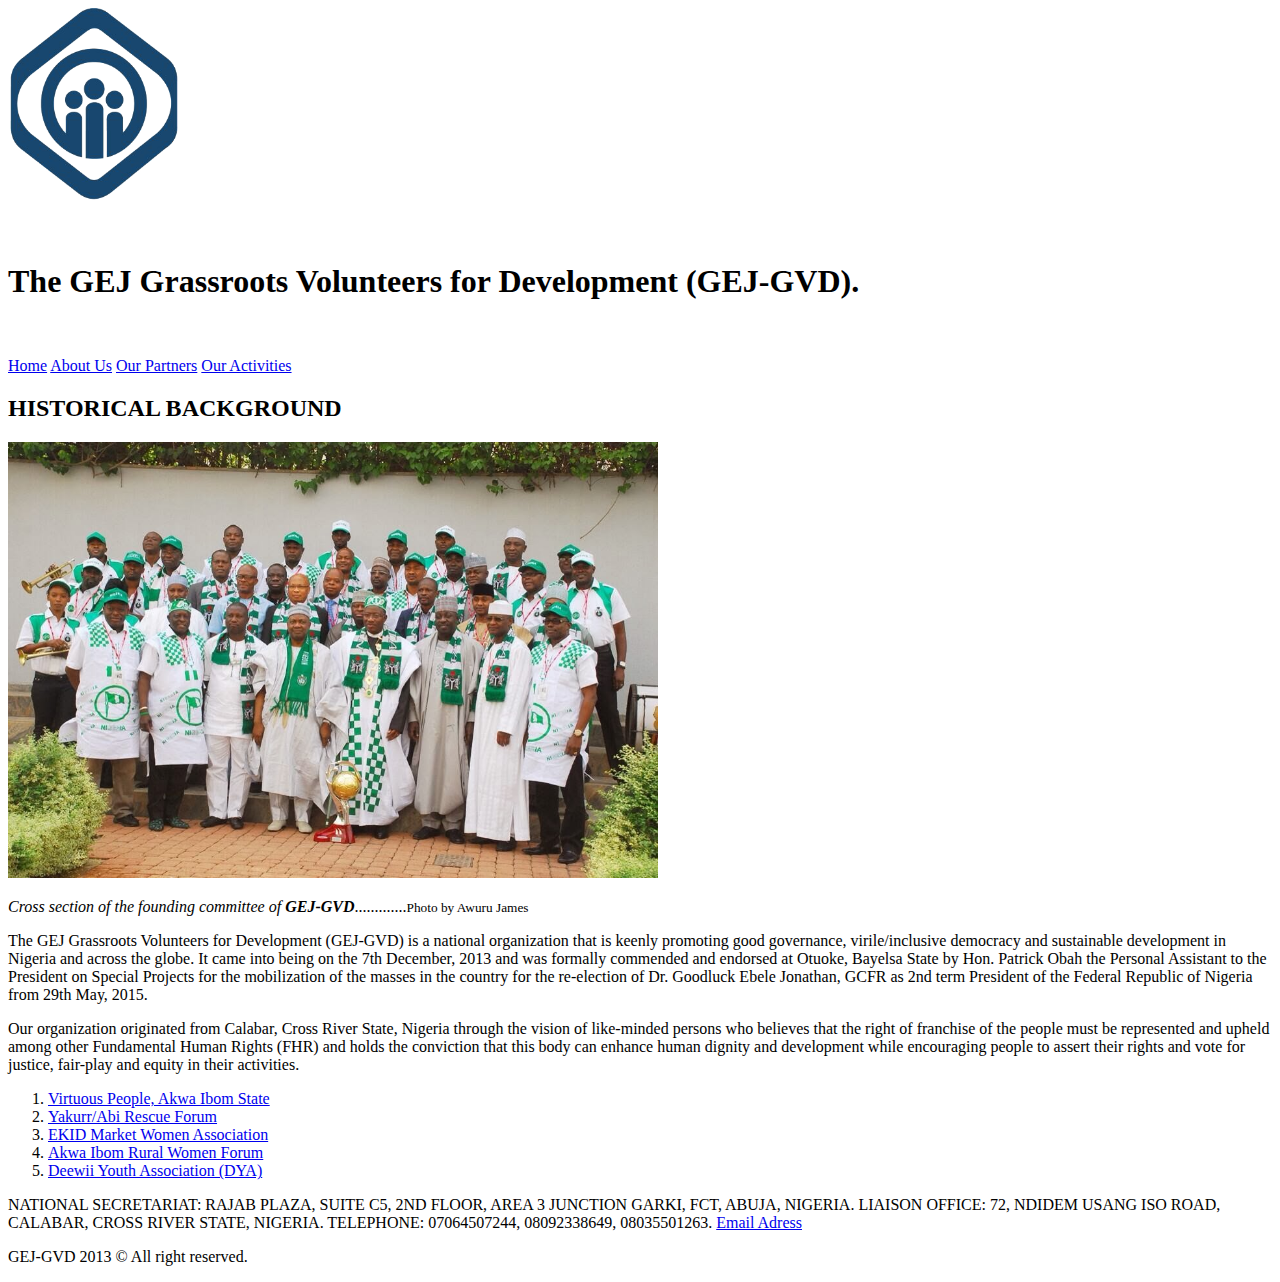
<file: Home.html>
<!DOCTYPE html>
<html lang="en">
<head>
    <meta charset="UTF-8">
    <meta name "Author" content="GEJ-GVD">
    <meta name "Description" content="GEJ-GVD">
    <meta name "Viewport" content="Politics, Good governance, Human rights,">
    <meta name="viewport" content="width=device-width, initial-scale=1.0">
    <title>GEJ-GVD</title>
</head>
<body>
    <header>
        <img width="170" src="images/Logo2.png" alt="">
        <h1><br>
            The GEJ Grassroots Volunteers for Development (GEJ-GVD). 
        </h1><br><br>
        <nav>
            <a href="Home.html" target="_blnak">Home</a>
            <a href="About.html" target="_blank">About Us</a>
            <a href="Partnership.html" target="_blank">Our Partners</a>
            <a href="Ativities" target="_blank">Our Activities</a>

        </nav>
    </header>
    <section>
        <h2>
           HISTORICAL BACKGROUND 
        </h2>
        <img width="650" src="images/Commitee mem..jpg" alt="">
        <p>
            <i>Cross section of the founding committee of <b>GEJ-GVD</b></i>.............<small>Photo by Awuru James</small>
        </p>
        <p>
           The GEJ Grassroots Volunteers for Development (GEJ-GVD) is a national organization that is keenly promoting good governance, virile/inclusive democracy and sustainable development in Nigeria and across the globe. It came into being on the 7th December, 2013 and was formally commended and endorsed at Otuoke, Bayelsa State by Hon. Patrick Obah the Personal Assistant to the President on Special Projects for the mobilization of the masses in the country for the re-election of Dr. Goodluck Ebele Jonathan, GCFR as 2nd term President of the Federal Republic of Nigeria from 29th May, 2015.
        </p>

        <p>
           Our organization originated from Calabar, Cross River State, Nigeria through the vision of like-minded persons who believes that the right of franchise of the people must be represented and upheld among other Fundamental Human Rights (FHR) and holds the conviction that this body can enhance human dignity and development while encouraging people to assert their rights and vote for justice, fair-play and equity in their activities.
        </p>
             

    </section>


    <section>
        <nav>
            <ol><li><a href="#">Virtuous People, Akwa Ibom State</</li>
                <li><a href="#">Yakurr/Abi Rescue Forum</a></li>
                <li><a href="#">EKID Market Women Association</a></li>
                <li><a href="#">Akwa Ibom Rural Women Forum</a></li>
                <li><a href="#">Deewii Youth Association (DYA)</a></li>
            </ol>
        </nav>
    </section>

    

    <footer>
        <p>
          NATIONAL SECRETARIAT: RAJAB PLAZA, SUITE C5, 2ND FLOOR, AREA 3 JUNCTION GARKI, FCT, ABUJA, NIGERIA.
          LIAISON OFFICE: 72, NDIDEM USANG ISO ROAD, CALABAR, CROSS RIVER STATE, NIGERIA.
          TELEPHONE: 07064507244, 08092338649, 08035501263.
          <a href="mondayjamesawuru10@gmail.com"target="mondayjamesawuru10@gmail.com">Email Adress</a>
        </p>
        <P>
            GEJ-GVD 2013 &copy; All right reserved.
        </P>

    </footer>
</body>
</html>
</file>
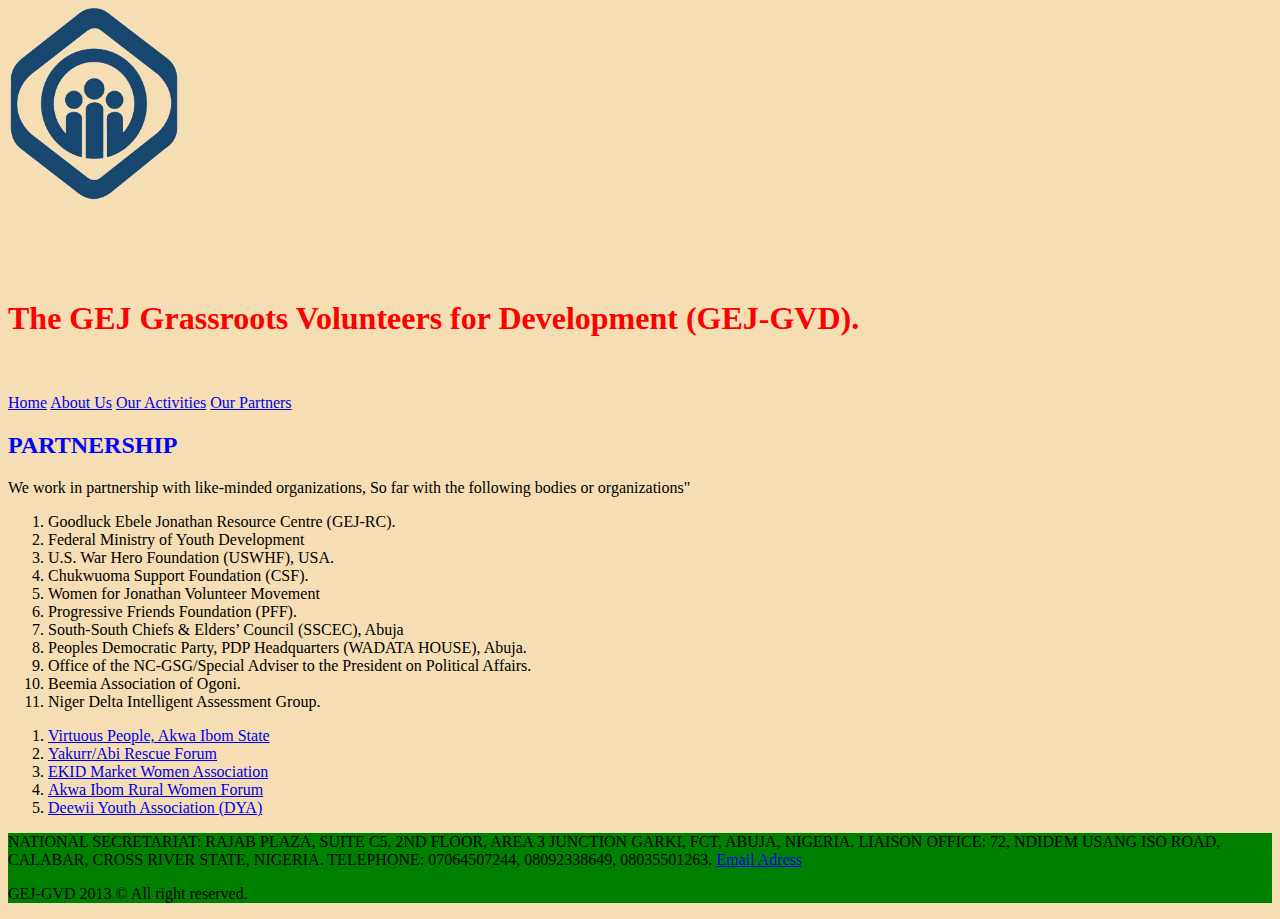
<file: partnership.html>
<!DOCTYPE html>
<html lang="en">
<head>
    <meta charset="UTF-8">
    <meta name "Author" content="GEJ-GVD">
    <meta name "Description" content="GEJ-GVD">
    <meta name "Viewport" content="Politics, Good governance, Human Righ">
    <meta name="viewport" content="width=device-width, initial-scale=1.0">
    <title>GEJ-GVD</title>
    <link rel="stylesheet" href="style.css">
</head>
<body>
    <header>
        <img width="170" src="images/Logo2.png" alt="">
        <h1><br><br>
            The GEJ Grassroots Volunteers for Development (GEJ-GVD). 
        </h1><br><br>
        <nav>
            <a href="index.html">Home</a>
            <a href="about.html">About Us</a>
            <a href="activities.html">Our Activities</a>
            <a href="partnership.html">Our Partners</a>
            

        </nav>
    </header>

    <section>
        <H2>
            PARTNERSHIP
        </H2>
        <P>
            We work in partnership with like-minded organizations, So far with the following bodies or organizations"
        </P>
        <ol>
            <li>Goodluck Ebele Jonathan Resource Centre (GEJ-RC).</li>
            <li>Federal Ministry of Youth Development </li>
            <li>U.S. War Hero Foundation (USWHF), USA.</li>
            <li>Chukwuoma Support Foundation (CSF).</li>
            <li>Women for Jonathan Volunteer Movement</li>
            <li>Progressive Friends Foundation (PFF).</li>
            <li>South-South Chiefs & Elders’ Council (SSCEC), Abuja</li>
            <li>Peoples Democratic Party, PDP Headquarters (WADATA HOUSE), Abuja.</li>
            <li>Office of the NC-GSG/Special Adviser to the President on Political Affairs. </li>
            <li>Beemia Association of Ogoni. </li>
            <li>Niger Delta Intelligent Assessment Group.</li>

        </ol>
             

    </section>

    <section>
        <nav>
            <ol><li><a href="#">Virtuous People, Akwa Ibom State</a></li>
                <li><a href="#">Yakurr/Abi Rescue Forum</a></li>
                
                <li><a href="#">EKID Market Women Association</a></li>
                
                <li><a href="#">Akwa Ibom Rural Women Forum</a></li>
                
                <li><a href="#">Deewii Youth Association (DYA)</a></li>
                
            </ol>
        </nav>
        </section>


    <footer>
        <p>
          NATIONAL SECRETARIAT: RAJAB PLAZA, SUITE C5, 2ND FLOOR, AREA 3 JUNCTION GARKI, FCT, ABUJA, NIGERIA.
          LIAISON OFFICE: 72, NDIDEM USANG ISO ROAD, CALABAR, CROSS RIVER STATE, NIGERIA.
          TELEPHONE: 07064507244, 08092338649, 08035501263.
          <a href="mondayjamesawuru10@gmail.com"target="mondayjamesawuru10@gmail.com">Email Adress</a>
        </p>
        <P>
            GEJ-GVD 2013 &copy; All right reserved.
        </P>

    </footer>
</body>
</html>
</file>
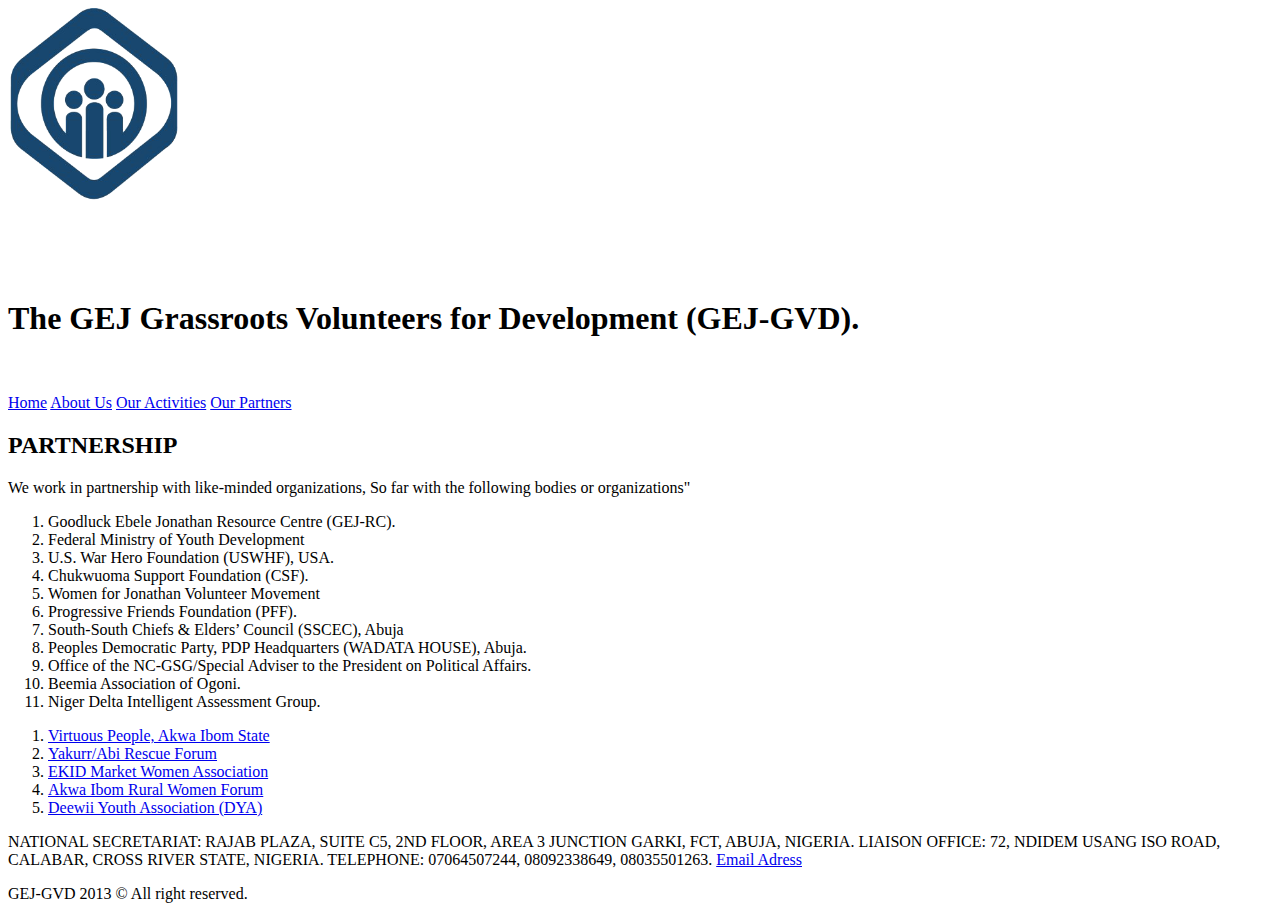
<file: Partnership.html>
<!DOCTYPE html>
<html lang="en">
<head>
    <meta charset="UTF-8">
    <meta name "Author" content="GEJ-GVD">
    <meta name "Description" content="GEJ-GVD">
    <meta name "Viewport" content="Politics, Good governance, Human Righ">
    <meta name="viewport" content="width=device-width, initial-scale=1.0">
    <title>GEJ-GVD</title>
</head>
<body>
    <header>
        <img width="170" src="images/Logo2.png" alt="">
        <h1><br><br>
            The GEJ Grassroots Volunteers for Development (GEJ-GVD). 
        </h1><br><br>
        <nav>
            <a href="index.html" target="_blank">Home</a>
            <a href="about.html" target="_blank">About Us</a>
            <a href="activities.html" target="_blank">Our Activities</a>
            <a href="partnership.html" target="_blank">Our Partners</a>

        </nav>
    </header>

    <section>
        <H2>
            PARTNERSHIP
        </H2>
        <P>
            We work in partnership with like-minded organizations, So far with the following bodies or organizations"
        </P>
        <ol>
            <li>Goodluck Ebele Jonathan Resource Centre (GEJ-RC).</li>
            <li>Federal Ministry of Youth Development </li>
            <li>U.S. War Hero Foundation (USWHF), USA.</li>
            <li>Chukwuoma Support Foundation (CSF).</li>
            <li>Women for Jonathan Volunteer Movement</li>
            <li>Progressive Friends Foundation (PFF).</li>
            <li>South-South Chiefs & Elders’ Council (SSCEC), Abuja</li>
            <li>Peoples Democratic Party, PDP Headquarters (WADATA HOUSE), Abuja.</li>
            <li>Office of the NC-GSG/Special Adviser to the President on Political Affairs. </li>
            <li>Beemia Association of Ogoni. </li>
            <li>Niger Delta Intelligent Assessment Group.</li>

        </ol>
             

    </section>

    <section>
        <nav>
            <ol><li><a href="#">Virtuous People, Akwa Ibom State</a></li>
                <li><a href="#">Yakurr/Abi Rescue Forum</a></li>
                
                <li><a href="#">EKID Market Women Association</a></li>
                
                <li><a href="#">Akwa Ibom Rural Women Forum</a></li>
                
                <li><a href="#">Deewii Youth Association (DYA)</a></li>
                
            </ol>
        </nav>
        </section>


    <footer>
        <p>
          NATIONAL SECRETARIAT: RAJAB PLAZA, SUITE C5, 2ND FLOOR, AREA 3 JUNCTION GARKI, FCT, ABUJA, NIGERIA.
          LIAISON OFFICE: 72, NDIDEM USANG ISO ROAD, CALABAR, CROSS RIVER STATE, NIGERIA.
          TELEPHONE: 07064507244, 08092338649, 08035501263.
          <a href="mondayjamesawuru10@gmail.com"target="mondayjamesawuru10@gmail.com">Email Adress</a>
        </p>
        <P>
            GEJ-GVD 2013 &copy; All right reserved.
        </P>

    </footer>
</body>
</html>
</file>
<file: style.css>
h1{
    color: red;
}

h2{
    color: blue;
}

h3{
    color: blue;
}

footer{
    background-color: green;
}

body{
    background-color: wheat;
}
</file>
